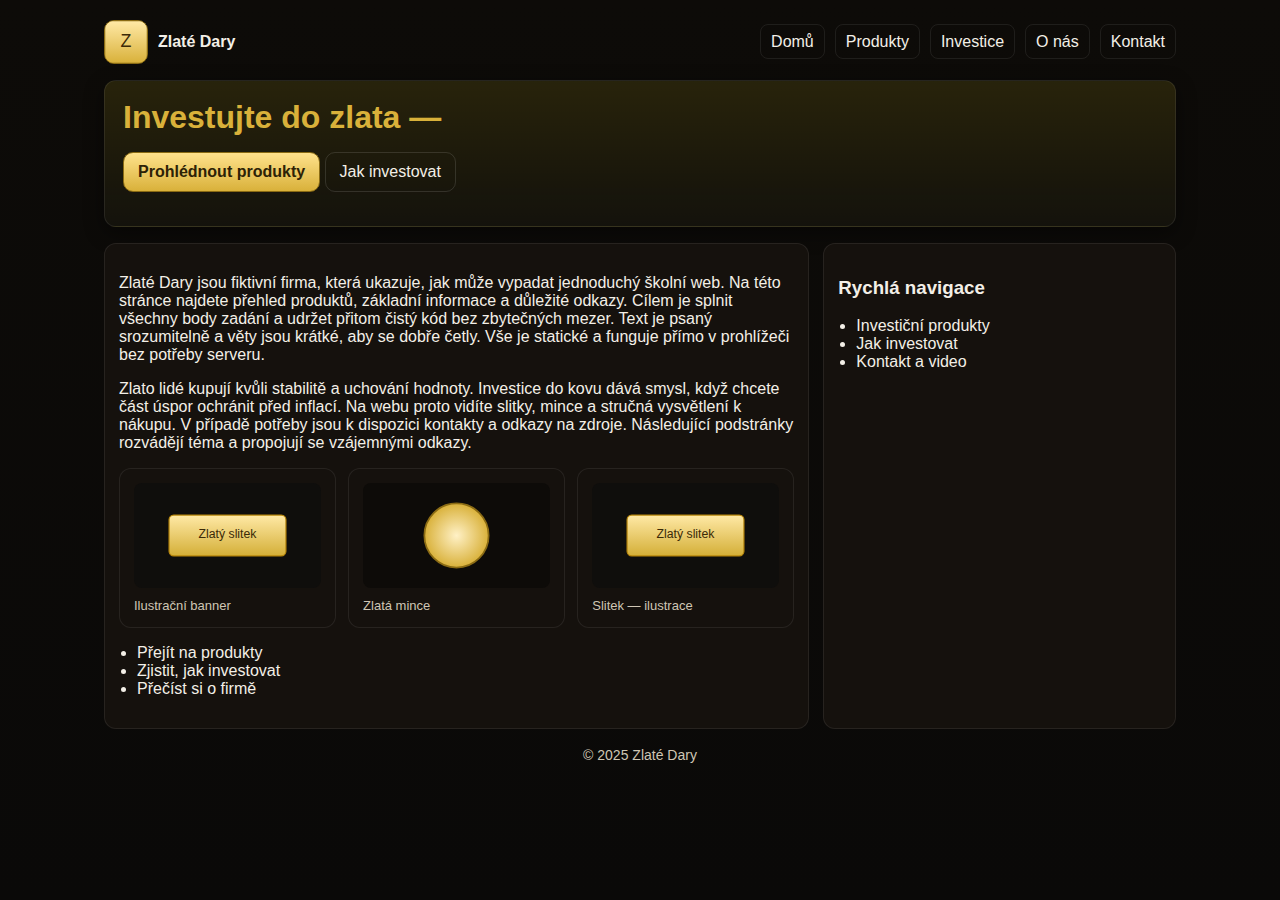
<file: IKT/Webové stránky/index.html>
<!doctype html>
<html lang="cs">
<head>
  <meta charset="utf-8">
  <meta name="viewport" content="width=device-width, initial-scale=1">
  <title>Zlaté Dary — Domů</title>
  <link rel="stylesheet" href="style.css">
</head>
<body>
<div class="wrap">
  <header>
    <div class="brand">
      <img class="logo" src="images/logo.svg" alt="Logo">
      <strong>Zlaté Dary</strong>
    </div>
    <nav><ul>
      <li><a href="index.html">Domů</a></li>
      <li><a href="produkty.html">Produkty</a></li>
      <li><a href="investice.html">Investice</a></li>
      <li><a href="o-nas.html">O&nbsp;nás</a></li>
      <li><a href="kontakt.html">Kontakt</a></li>
    </ul></nav>
  </header>

  <section class="hero">
    <h1>Investujte do zlata — </h1>
    <p><a class="btn" href="produkty.html">Prohlédnout produkty</a> <a class="btn-outline" href="investice.html">Jak investovat</a></p>
  </section>

  <main>
    <article class="card">
      <p>Zlaté Dary jsou fiktivní firma, která ukazuje, jak může vypadat jednoduchý školní web. Na této stránce najdete přehled produktů, základní informace a důležité odkazy. Cílem je splnit všechny body zadání a udržet přitom čistý kód bez zbytečných mezer. Text je psaný srozumitelně a věty jsou krátké, aby se dobře četly. Vše je statické a funguje přímo v prohlížeči bez potřeby serveru.</p>
      <p>Zlato lidé kupují kvůli stabilitě a uchování hodnoty. Investice do kovu dává smysl, když chcete část úspor ochránit před inflací. Na webu proto vidíte slitky, mince a stručná vysvětlení k nákupu. V případě potřeby jsou k dispozici kontakty a odkazy na zdroje. Následující podstránky rozvádějí téma a propojují se vzájemnými odkazy.</p>

      <div class="grid grid-3">
        <figure class="card"><img src="images/hero.svg" alt="Zlatý banner"><figcaption>Ilustrační banner</figcaption></figure>
        <figure class="card"><img src="images/coin.svg" alt="Mince"><figcaption>Zlatá mince</figcaption></figure>
        <figure class="card"><img src="images/hero.svg" alt="Slitek"><figcaption>Slitek — ilustrace</figcaption></figure>
      </div>

      <ul>
        <li><a href="produkty.html">Přejít na produkty</a></li>
        <li><a href="investice.html">Zjistit, jak investovat</a></li>
        <li><a href="o-nas.html">Přečíst si o firmě</a></li>
      </ul>
    </article>

    <aside class="card">
      <h3>Rychlá navigace</h3>
      <ul>
        <li><a href="produkty.html">Investiční produkty</a></li>
        <li><a href="investice.html">Jak investovat</a></li>
        <li><a href="kontakt.html">Kontakt a video</a></li>
      </ul>
    </aside>
  </main>

  <footer>© 2025 Zlaté Dary </footer>
</div>
</body>
</html>
</file>
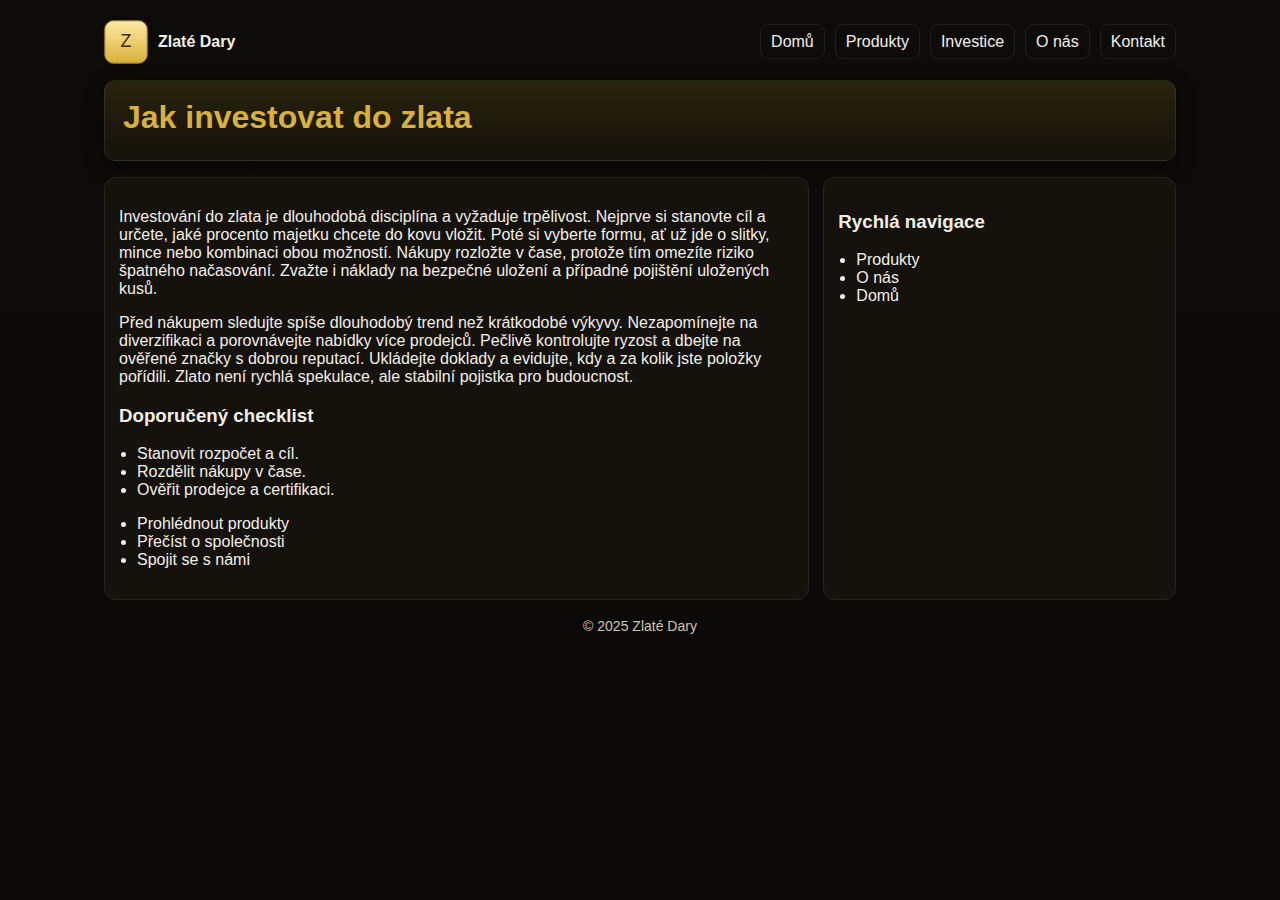
<file: IKT/Webové stránky/investice.html>
<!doctype html>
<html lang="cs">
<head>
  <meta charset="utf-8"><meta name="viewport" content="width=device-width, initial-scale=1">
  <title>Zlaté Dary — Investice</title>
  <link rel="stylesheet" href="style.css">
</head>
<body>
<div class="wrap">
  <header>
    <div class="brand"><img class="logo" src="images/logo.svg" alt="Logo"><strong>Zlaté Dary</strong></div>
    <nav><ul>
      <li><a href="index.html">Domů</a></li><li><a href="produkty.html">Produkty</a></li><li><a href="investice.html">Investice</a></li><li><a href="o-nas.html">O&nbsp;nás</a></li><li><a href="kontakt.html">Kontakt</a></li>
    </ul></nav>
  </header>

  <section class="hero"><h1>Jak investovat do zlata</h1></section>

  <main>
    <article class="card">
      <p>Investování do zlata je dlouhodobá disciplína a vyžaduje trpělivost. Nejprve si stanovte cíl a určete, jaké procento majetku chcete do kovu vložit. Poté si vyberte formu, ať už jde o slitky, mince nebo kombinaci obou možností. Nákupy rozložte v čase, protože tím omezíte riziko špatného načasování. Zvažte i náklady na bezpečné uložení a případné pojištění uložených kusů.</p>
      <p>Před nákupem sledujte spíše dlouhodobý trend než krátkodobé výkyvy. Nezapomínejte na diverzifikaci a porovnávejte nabídky více prodejců. Pečlivě kontrolujte ryzost a dbejte na ověřené značky s dobrou reputací. Ukládejte doklady a evidujte, kdy a za kolik jste položky pořídili. Zlato není rychlá spekulace, ale stabilní pojistka pro budoucnost.</p>

      <h3>Doporučený checklist</h3>
      <ul>
        <li>Stanovit rozpočet a cíl.</li>
        <li>Rozdělit nákupy v čase.</li>
        <li>Ověřit prodejce a certifikaci.</li>
      </ul>

      <ul>
        <li><a href="produkty.html">Prohlédnout produkty</a></li>
        <li><a href="o-nas.html">Přečíst o společnosti</a></li>
        <li><a href="kontakt.html">Spojit se s námi</a></li>
      </ul>
    </article>

    <aside class="card">
      <h3>Rychlá navigace</h3>
      <ul>
        <li><a href="produkty.html">Produkty</a></li>
        <li><a href="o-nas.html">O nás</a></li>
        <li><a href="index.html">Domů</a></li>
      </ul>
    </aside>
  </main>

  <footer>© 2025 Zlaté Dary</footer>
</div>
</body>
</html>
</file>
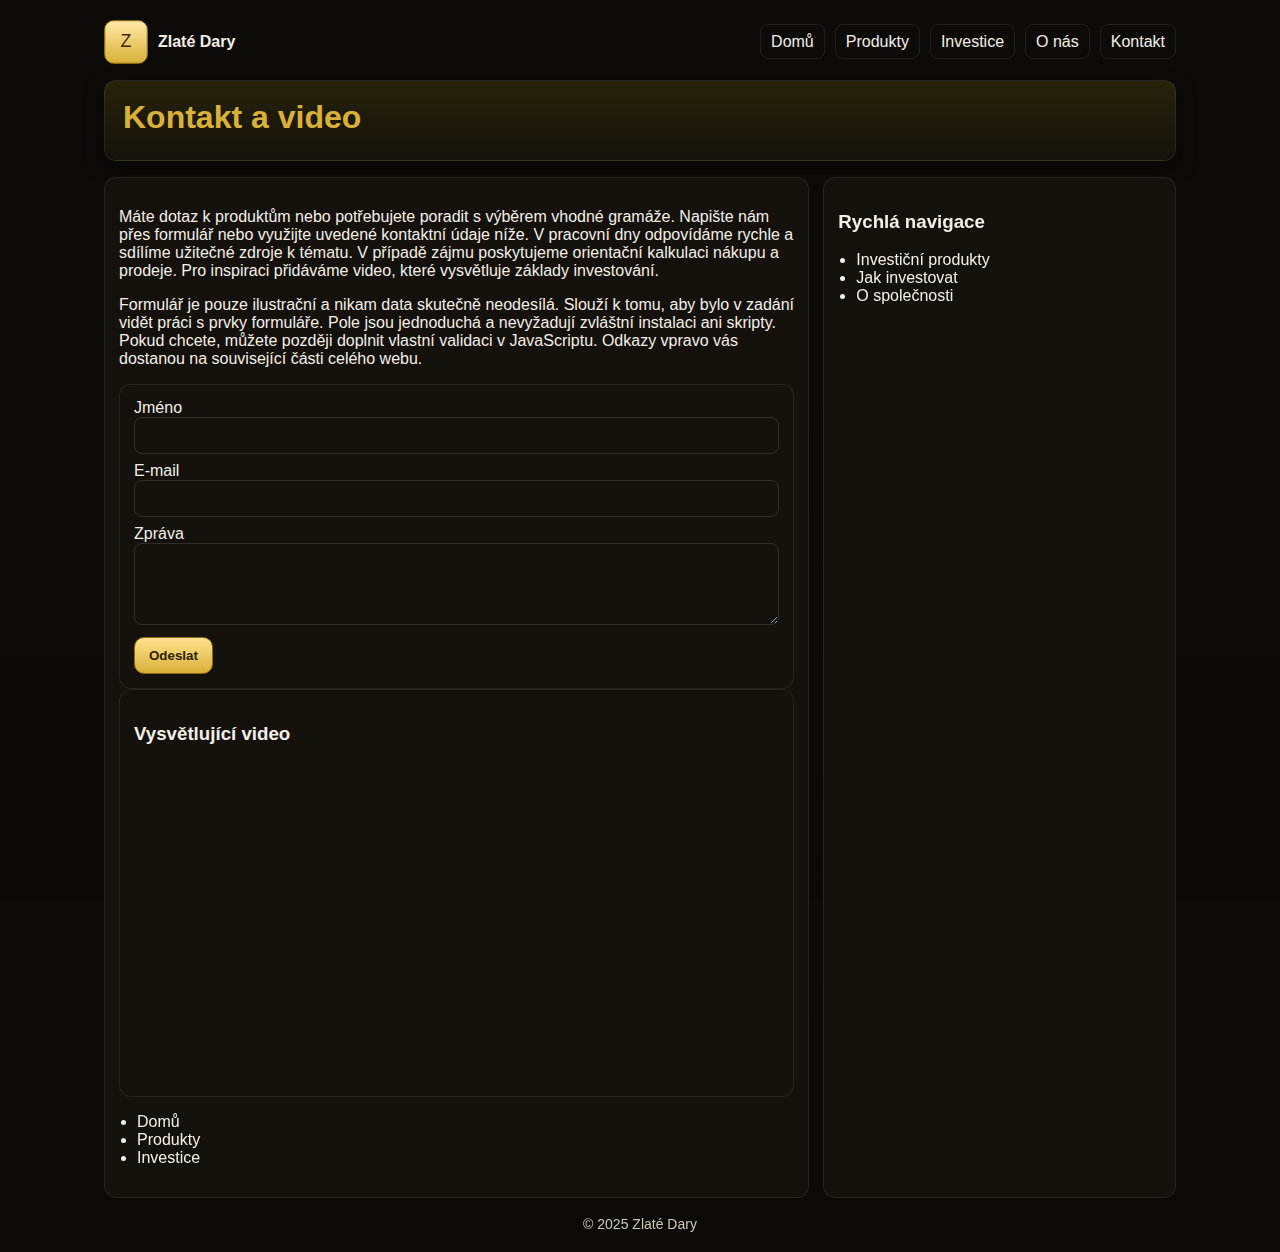
<file: IKT/Webové stránky/kontakt.html>
<!doctype html>
<html lang="cs">
<head>
  <meta charset="utf-8"><meta name="viewport" content="width=device-width, initial-scale=1">
  <title>Zlaté Dary — Kontakt</title>
  <link rel="stylesheet" href="style.css">
</head>
<body>
<div class="wrap">
  <header>
    <div class="brand"><img class="logo" src="images/logo.svg" alt="Logo"><strong>Zlaté Dary</strong></div>
    <nav><ul>
      <li><a href="index.html">Domů</a></li><li><a href="produkty.html">Produkty</a></li><li><a href="investice.html">Investice</a></li><li><a href="o-nas.html">O&nbsp;nás</a></li><li><a href="kontakt.html">Kontakt</a></li>
    </ul></nav>
  </header>

  <section class="hero"><h1>Kontakt a video</h1></section>

  <main>
    <article class="card">
      <p>Máte dotaz k produktům nebo potřebujete poradit s výběrem vhodné gramáže. Napište nám přes formulář nebo využijte uvedené kontaktní údaje níže. V pracovní dny odpovídáme rychle a sdílíme užitečné zdroje k tématu. V případě zájmu poskytujeme orientační kalkulaci nákupu a prodeje. Pro inspiraci přidáváme video, které vysvětluje základy investování.</p>
      <p>Formulář je pouze ilustrační a nikam data skutečně neodesílá. Slouží k tomu, aby bylo v zadání vidět práci s prvky formuláře. Pole jsou jednoduchá a nevyžadují zvláštní instalaci ani skripty. Pokud chcete, můžete později doplnit vlastní validaci v JavaScriptu. Odkazy vpravo vás dostanou na související části celého webu.</p>

      <form class="card" onsubmit="event.preventDefault();alert('Děkujeme, zpráva byla odeslána (ukázka).');this.reset();">
        <label>Jméno<br><input required></label>
        <label>E-mail<br><input type="email" required></label>
        <label>Zpráva<br><textarea rows="4"></textarea></label>
        <button class="btn" type="submit">Odeslat</button>
      </form>

     <div class="card">
  <h3>Vysvětlující video</h3>
  <iframe
    width="100%" height="315"
    src="https://www.youtube-nocookie.com/embed/pGVBsGb0HHw"
    title="YouTube video player"
    frameborder="0"
    allow="accelerometer; autoplay; clipboard-write; encrypted-media; gyroscope; picture-in-picture; web-share"
    referrerpolicy="strict-origin-when-cross-origin"
    allowfullscreen>
  </iframe>
</div>

      <ul>
        <li><a href="index.html">Domů</a></li>
        <li><a href="produkty.html">Produkty</a></li>
        <li><a href="investice.html">Investice</a></li>
      </ul>
    </article>

    <aside class="card">
      <h3>Rychlá navigace</h3>
      <ul>
        <li><a href="produkty.html">Investiční produkty</a></li>
        <li><a href="investice.html">Jak investovat</a></li>
        <li><a href="o-nas.html">O společnosti</a></li>
      </ul>
    </aside>
  </main>

  <footer>© 2025 Zlaté Dary</footer>
</div>
</body>
</html>
</file>
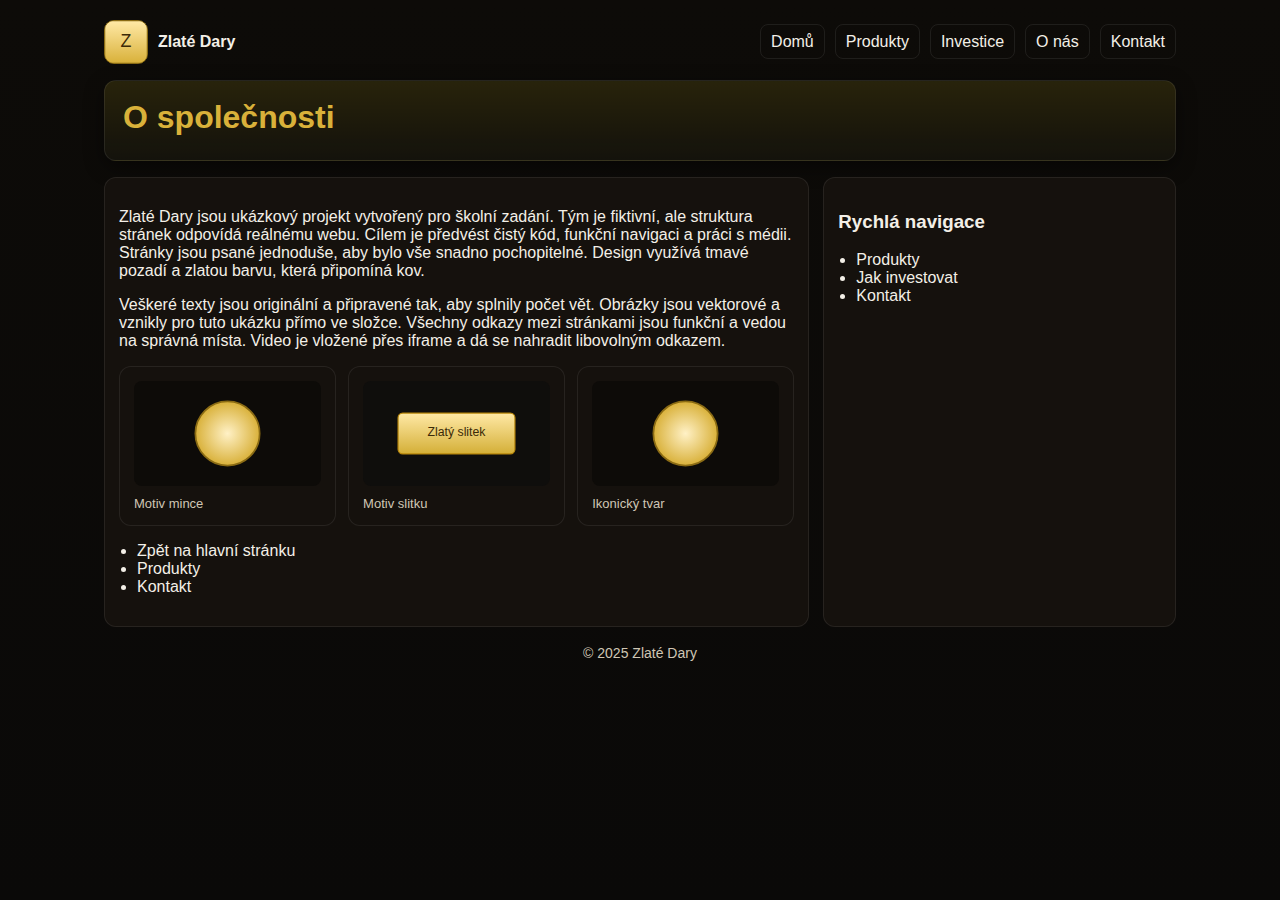
<file: IKT/Webové stránky/o-nas.html>
<!doctype html>
<html lang="cs">
<head>
  <meta charset="utf-8"><meta name="viewport" content="width=device-width, initial-scale=1">
  <title>Zlaté Dary — O nás</title>
  <link rel="stylesheet" href="style.css">
</head>
<body>
<div class="wrap">
  <header>
    <div class="brand"><img class="logo" src="images/logo.svg" alt="Logo"><strong>Zlaté Dary</strong></div>
    <nav><ul>
      <li><a href="index.html">Domů</a></li><li><a href="produkty.html">Produkty</a></li><li><a href="investice.html">Investice</a></li><li><a href="o-nas.html">O&nbsp;nás</a></li><li><a href="kontakt.html">Kontakt</a></li>
    </ul></nav>
  </header>

  <section class="hero"><h1>O společnosti</h1></section>

  <main>
    <article class="card">
      <p>Zlaté Dary jsou ukázkový projekt vytvořený pro školní zadání. Tým je fiktivní, ale struktura stránek odpovídá reálnému webu. Cílem je předvést čistý kód, funkční navigaci a práci s médii. Stránky jsou psané jednoduše, aby bylo vše snadno pochopitelné. Design využívá tmavé pozadí a zlatou barvu, která připomíná kov.</p>
      <p>Veškeré texty jsou originální a připravené tak, aby splnily počet vět. Obrázky jsou vektorové a vznikly pro tuto ukázku přímo ve složce. Všechny odkazy mezi stránkami jsou funkční a vedou na správná místa. Video je vložené přes iframe a dá se nahradit libovolným odkazem. </p>

      <div class="grid grid-3">
        <figure class="card"><img src="images/coin.svg" alt="Mince"><figcaption>Motiv mince</figcaption></figure>
        <figure class="card"><img src="images/hero.svg" alt="Slitek"><figcaption>Motiv slitku</figcaption></figure>
        <figure class="card"><img src="images/coin.svg" alt="Mince"><figcaption>Ikonický tvar</figcaption></figure>
      </div>

      <ul>
        <li><a href="index.html">Zpět na hlavní stránku</a></li>
        <li><a href="produkty.html">Produkty</a></li>
        <li><a href="kontakt.html">Kontakt</a></li>
      </ul>
    </article>

    <aside class="card">
      <h3>Rychlá navigace</h3>
      <ul>
        <li><a href="produkty.html">Produkty</a></li>
        <li><a href="investice.html">Jak investovat</a></li>
        <li><a href="kontakt.html">Kontakt</a></li>
      </ul>
    </aside>
  </main>

  <footer>© 2025 Zlaté Dary</footer>
</div>
</body>
</html>
</file>
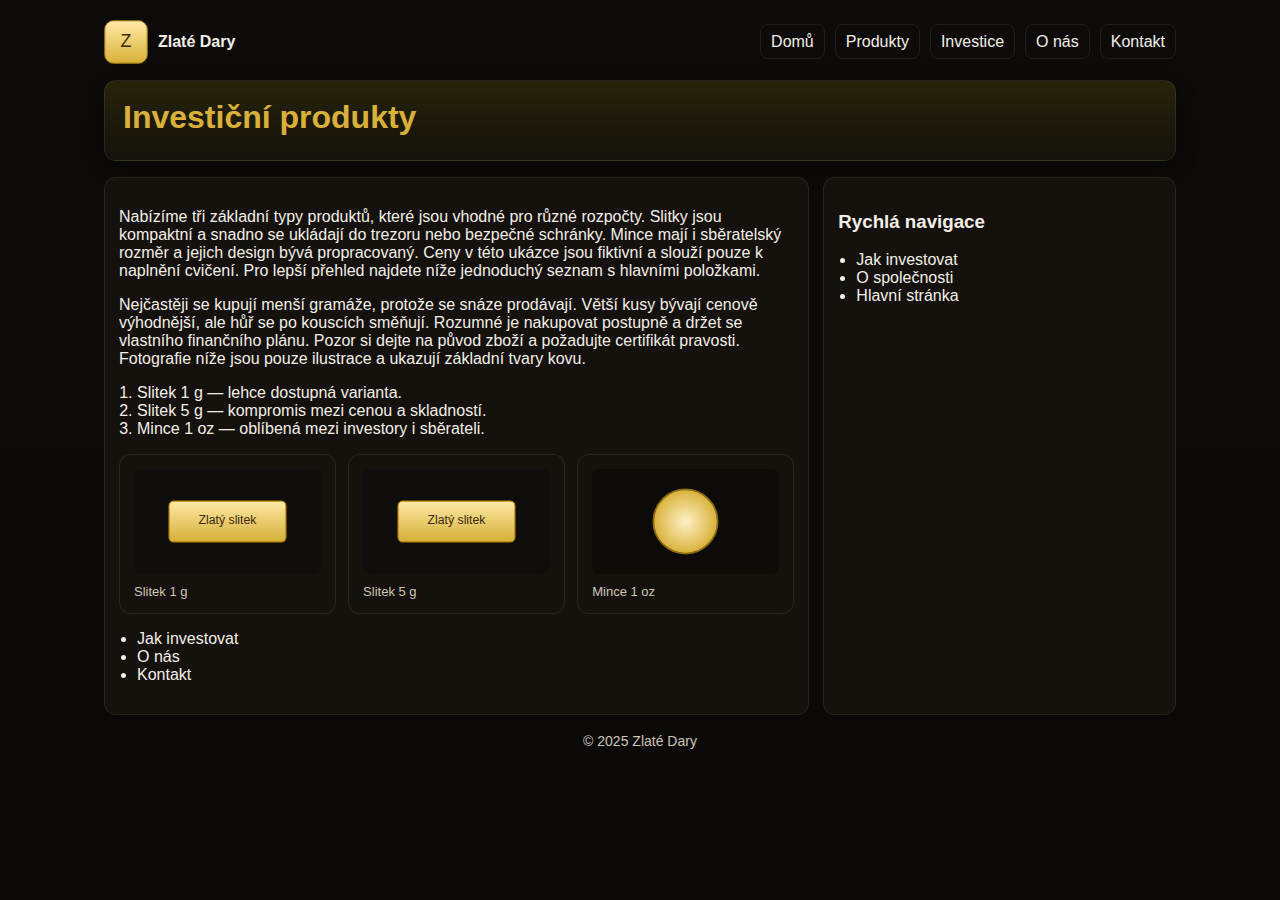
<file: IKT/Webové stránky/produkty.html>
<!doctype html>
<html lang="cs">
<head>
  <meta charset="utf-8"><meta name="viewport" content="width=device-width, initial-scale=1">
  <title>Zlaté Dary — Produkty</title>
  <link rel="stylesheet" href="style.css">
</head>
<body>
<div class="wrap">
  <header>
    <div class="brand"><img class="logo" src="images/logo.svg" alt="Logo"><strong>Zlaté Dary</strong></div>
    <nav><ul>
      <li><a href="index.html">Domů</a></li><li><a href="produkty.html">Produkty</a></li><li><a href="investice.html">Investice</a></li><li><a href="o-nas.html">O&nbsp;nás</a></li><li><a href="kontakt.html">Kontakt</a></li>
    </ul></nav>
  </header>

  <section class="hero"><h1>Investiční produkty</h1></section>

  <main>
    <article class="card">
      <p>Nabízíme tři základní typy produktů, které jsou vhodné pro různé rozpočty. Slitky jsou kompaktní a snadno se ukládají do trezoru nebo bezpečné schránky. Mince mají i sběratelský rozměr a jejich design bývá propracovaný. Ceny v této ukázce jsou fiktivní a slouží pouze k naplnění cvičení. Pro lepší přehled najdete níže jednoduchý seznam s hlavními položkami.</p>
      <p>Nejčastěji se kupují menší gramáže, protože se snáze prodávají. Větší kusy bývají cenově výhodnější, ale hůř se po kouscích směňují. Rozumné je nakupovat postupně a držet se vlastního finančního plánu. Pozor si dejte na původ zboží a požadujte certifikát pravosti. Fotografie níže jsou pouze ilustrace a ukazují základní tvary kovu.</p>

      <ol>
        <li>Slitek 1 g — lehce dostupná varianta.</li>
        <li>Slitek 5 g — kompromis mezi cenou a skladností.</li>
        <li>Mince 1 oz — oblíbená mezi investory i sběrateli.</li>
      </ol>

      <div class="grid grid-3">
        <figure class="card"><img src="images/hero.svg" alt="Slitek 1 g"><figcaption>Slitek 1 g</figcaption></figure>
        <figure class="card"><img src="images/hero.svg" alt="Slitek 5 g"><figcaption>Slitek 5 g</figcaption></figure>
        <figure class="card"><img src="images/coin.svg" alt="Mince 1 oz"><figcaption>Mince 1 oz</figcaption></figure>
      </div>

      <ul>
        <li><a href="investice.html">Jak investovat</a></li>
        <li><a href="o-nas.html">O nás</a></li>
        <li><a href="kontakt.html">Kontakt</a></li>
      </ul>
    </article>

    <aside class="card">
      <h3>Rychlá navigace</h3>
      <ul>
        <li><a href="investice.html">Jak investovat</a></li>
        <li><a href="o-nas.html">O společnosti</a></li>
        <li><a href="index.html">Hlavní stránka</a></li>
      </ul>
    </aside>
  </main>

  <footer>© 2025 Zlaté Dary</footer>
</div>
</body>
</html>
</file>
<file: IKT/Webové stránky/style.css>
:root{--bg:#0d0b08;--text:#f3efe7;--muted:#cfc6b4;--gold:#d9b13a;--gold2:#b8860b;--card:#15110d;--br:12px;--maxw:1100px}
*{box-sizing:border-box}html,body{height:100%}body{margin:0;font-family:Arial,Helvetica,sans-serif;background:linear-gradient(#0d0b08,#0a0908);color:var(--text)}
img{max-width:100%;height:auto;border-radius:8px}
a{color:var(--text);text-decoration:none}
.wrap{max-width:var(--maxw);margin:0 auto;padding:20px 14px}
header{display:flex;align-items:center;justify-content:space-between;gap:12px}
.brand{display:flex;align-items:center;gap:10px}
.logo{width:44px;height:44px;border-radius:10px;background:linear-gradient(180deg,#ffe9a6,#d9b13a);display:grid;place-items:center;color:#3b2a08;font-weight:700;border:1px solid #8a6b14}
nav ul{display:flex;gap:10px;list-style:none;margin:0;padding:0}
nav a{padding:8px 10px;border:1px solid rgba(255,255,255,.08);border-radius:8px}
.hero{margin:16px 0;padding:18px;border-radius:12px;background:linear-gradient(180deg,rgba(255,215,0,.10),rgba(255,215,0,.02)), url("images/hero.svg");background-size:cover;border:1px solid rgba(255,255,255,.08);box-shadow:0 6px 20px rgba(0,0,0,.45)}
.hero h1{margin:0 0 6px;color:var(--gold)}
.btn{display:inline-block;background:linear-gradient(180deg,#ffe28c,#d9b13a);color:#2d2206;padding:10px 14px;border-radius:10px;font-weight:700;border:1px solid #8a6b14}
.btn-outline{display:inline-block;border:1px solid rgba(255,255,255,.12);padding:10px 14px;border-radius:10px;color:var(--text)}
main{display:grid;grid-template-columns:2fr 1fr;gap:14px}
.card{background:var(--card);border:1px solid rgba(255,255,255,.08);padding:14px;border-radius:12px}
.grid{display:grid;gap:12px}.grid-3{grid-template-columns:repeat(3,1fr)}
figure{margin:0}
figcaption{font-size:13px;color:var(--muted);margin-top:6px}
ul,ol{padding-left:18px}
footer{text-align:center;color:var(--muted);font-size:14px;margin-top:18px}
input,textarea{width:100%;padding:10px;border-radius:8px;border:1px solid rgba(255,255,255,.12);background:transparent;color:var(--text)}
label{display:block;margin-bottom:8px}
@media(max-width:900px){main{grid-template-columns:1fr}.grid-3{grid-template-columns:1fr}header{flex-direction:column}}
</file>
